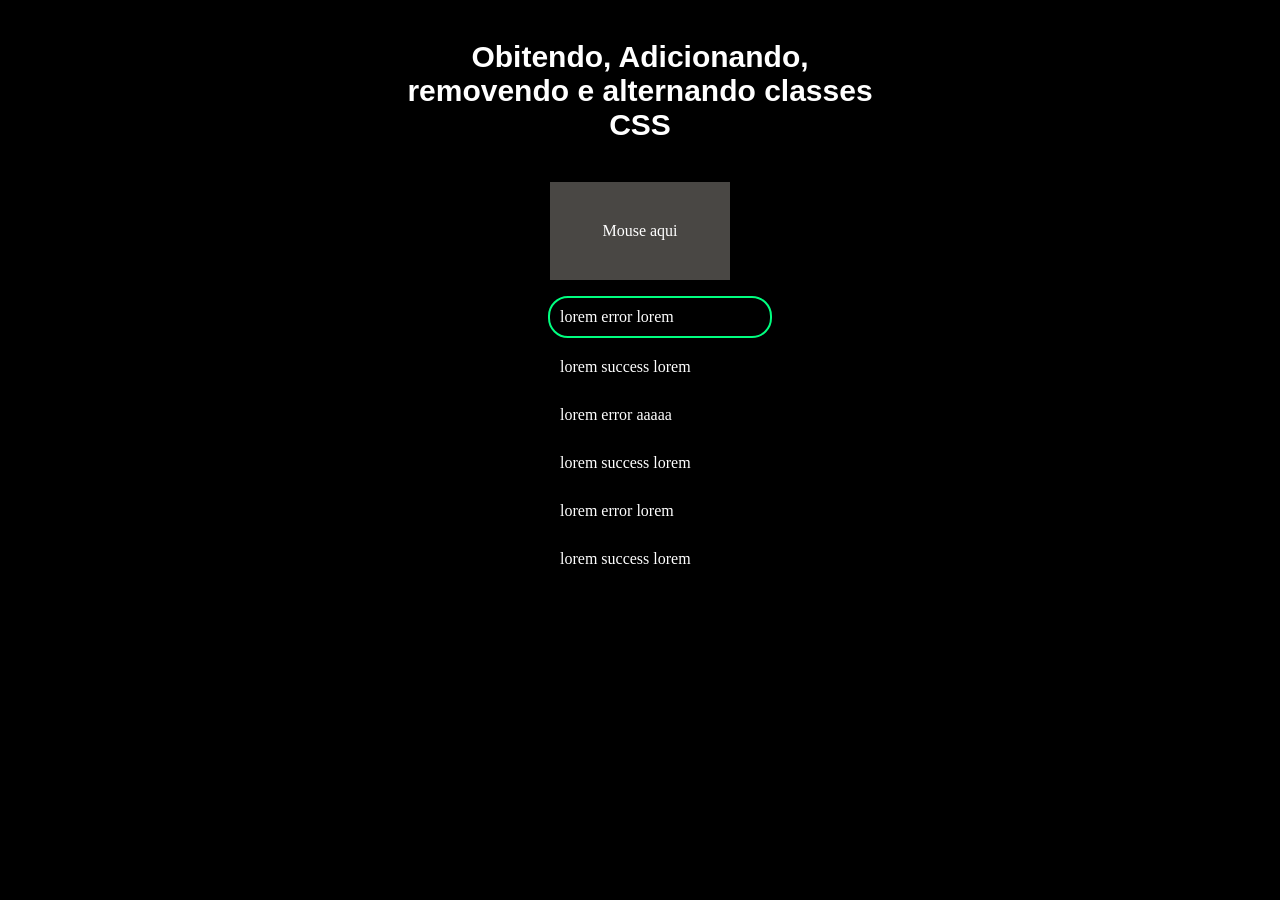
<file: Modulo5_DOM/index.html>
<!DOCTYPE html>
<html lang="en">
  <head>
    <meta charset="UTF-8" />
    <meta name="viewport" content="width=device-width, initial-scale=1.0" />
    <title>Document</title>
    <link rel="stylesheet" href="./style.css" />
  </head>
  <body>
    <h1>Obitendo, Adicionando, removendo e alternando classes CSS</h1>

    <span>Mouse aqui</span>

    <ul>
      <li class="error">lorem error lorem</li>
      <li>lorem success lorem</li>
      <li>lorem error aaaaa</li>
      <li>lorem success lorem</li>
      <li>lorem error lorem</li>
      <li>lorem success lorem</li>
    </ul>
  </body>
  <script type="module" src="./app.js"></script>
</html>
</file>
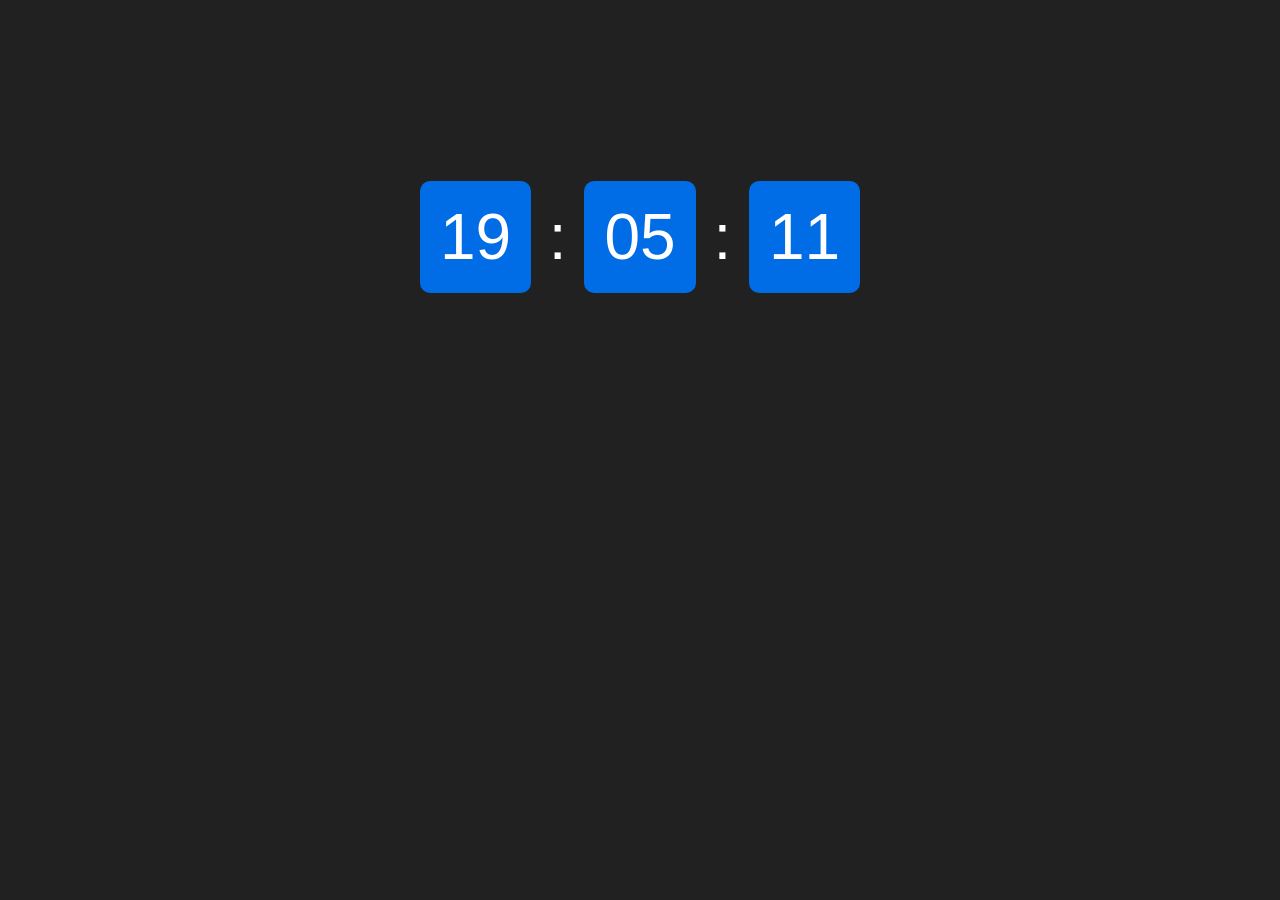
<file: Modulo11_Requisições/Exercicios para aula 1/index.html>
<!DOCTYPE html>
<html lang="pt-BR">
<head>
  <meta charset="UTF-8">
  <meta name="viewport" content="width=device-width, initial-scale=1.0">
  <link rel="stylesheet" href="./style.css">
  <title>Exercício 26</title>
</head>
<body>
  <div class="clock-container"></div>
  
  <script src="./app.js"></script>
</body>
</html>
</file>
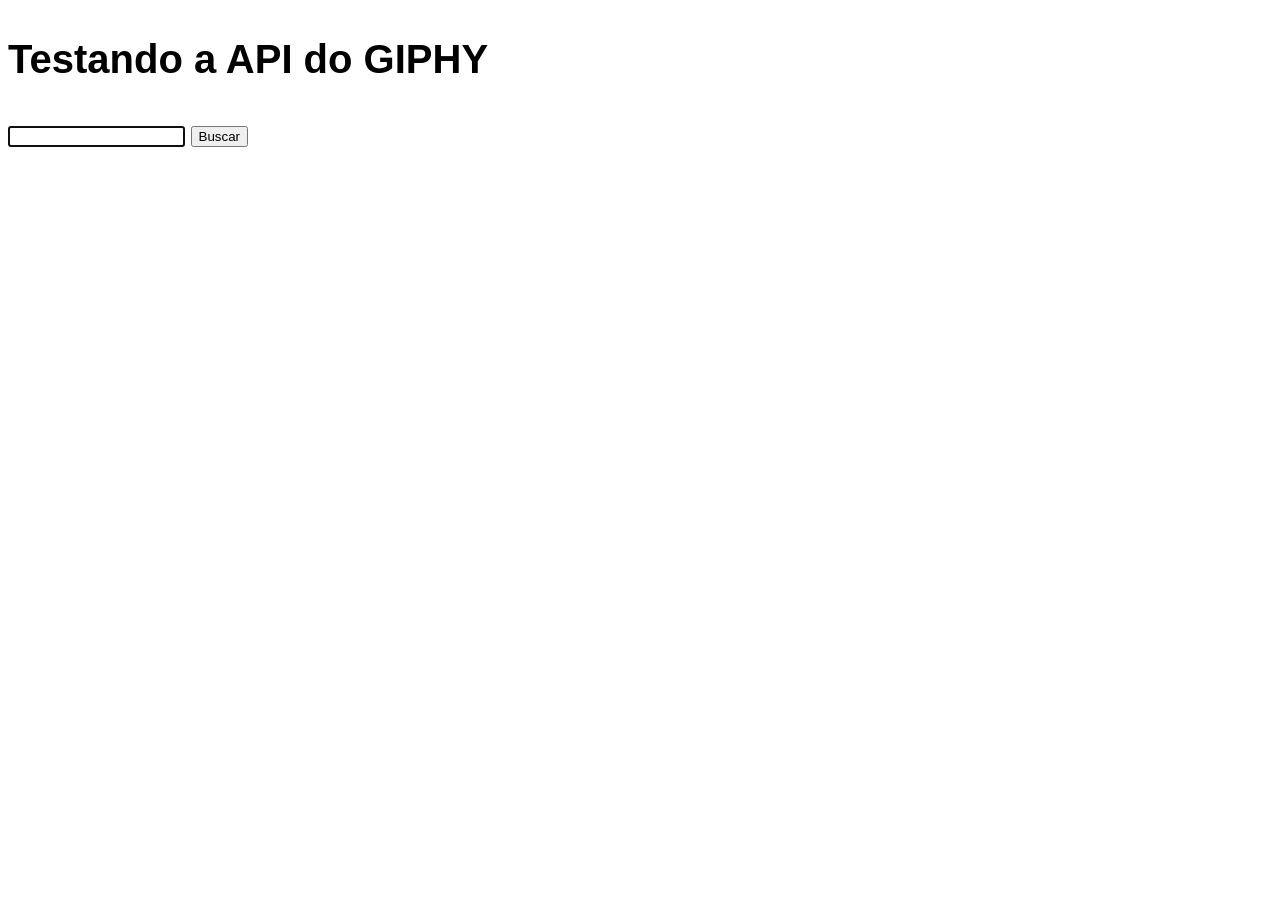
<file: Modulo12_Projeto_ConsumoDeApi/Exercicios para aulas 1,2 e 3/index.html>
<!DOCTYPE html>
<html lang="pt-BR">
<head>
  <meta charset="UTF-8">
  <link rel="stylesheet" href="./style.css">
  <title>Testando a API do GIPHY</title>
</head>
<body>
  <h1>Testando a API do GIPHY</h1>

  <main>
    <form>
      <input id="search" type="search" autofocus />
      <button id="btnSearch">Buscar</button>
    </form>
    
    <div class="out"></div>
  </main>
  
  <script src="./app.js"></script>
</body>
</html>
</file>
<file: Modulo5_DOM/style.css>
body {
  background-color: black;
  color: white;
  max-width: 1400px;
  margin: 0 auto;
}
li {
  width: 200px;
  padding: 20px;
  list-style: none;
  padding: 10px;
  margin: 0 auto;
  margin-bottom: 10px;
  cursor: pointer;
}

h1 {
  font-family: "Gill Sans", "Gill Sans MT", Calibri, "Trebuchet MS", sans-serif;
  padding: 40px;
  font-size: 30px;
  max-width: 500px;
  text-align: center;
  margin: 0 auto;
}

.error {
  border: 2px solid rgb(0, 255, 128);
  border-radius: 20px;
}

.success {
  border: 2px solid rgb(204, 0, 255);
  border-radius: 20px;
}

span {
  display: flex;
  justify-content: center;
  background: rgb(73, 71, 68);
  margin-top: 20px;
  padding: 40px;
  width: 100px;
  margin: 0 auto;
}
</file>
<file: Modulo11_Requisições/Exercicios para aula 1/style.css>
body {
  background-color: #212121;
}

.clock-container {
  font-size: 4em;
  text-align: center;
  margin: 200px auto 0;
  color: #FFF;
  font-family: Arial, Helvetica, sans-serif;
}

.clock-container span {
  padding: 20px;
  background: #006CE6;
  border-radius: 10px;
}
</file>
<file: Modulo12_Projeto_ConsumoDeApi/Exercicios para aulas 1,2 e 3/style.css>
html {
  font-size: 20px;
  line-height: 1.6;
  font-family: Roboto, sans-serif;
}

img {
  width: 100%;
  max-width: 100%;
}
</file>
